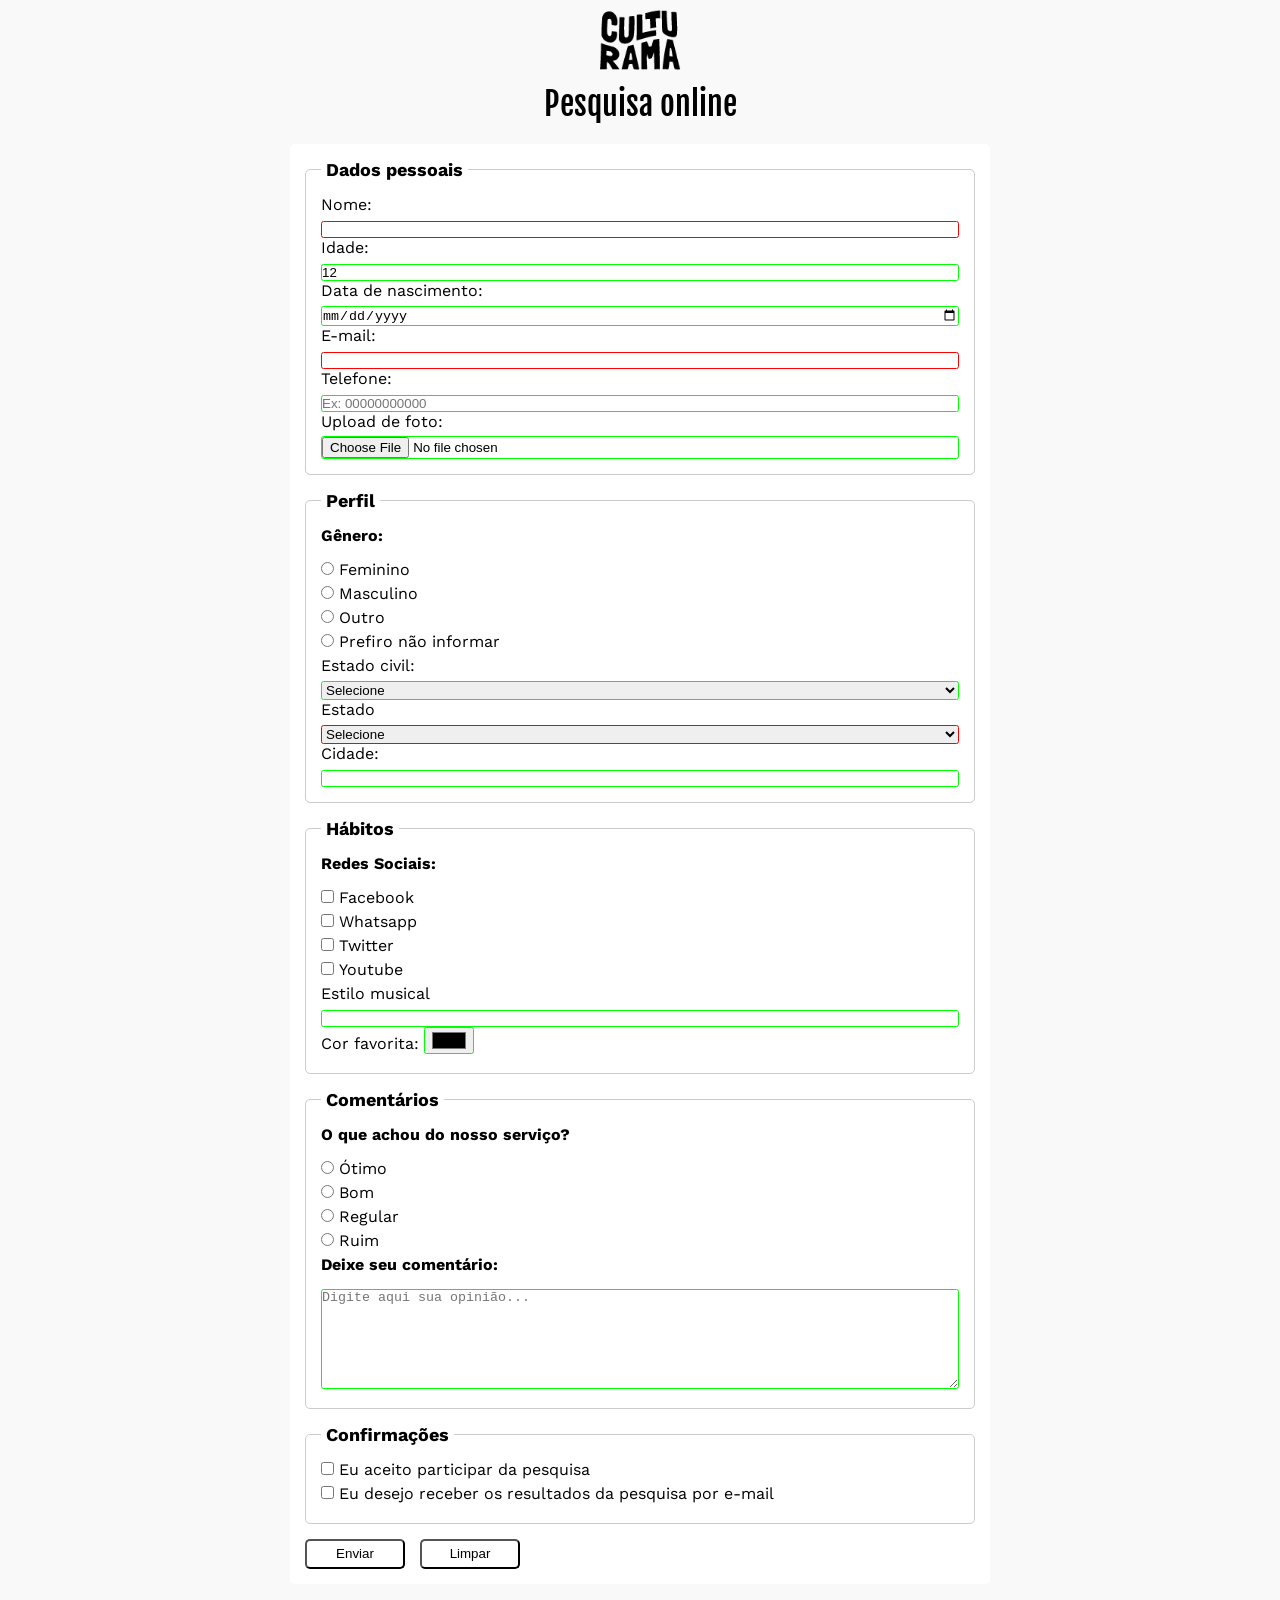
<file: index.html>
<!doctype html>
<html lang="pt-br">
  <head>
    <meta charset="UTF-8" />
    <meta name="viewport" content="width=device-width, initial-scale=1.0" />
    <link rel="icon" href="culturama-favicon.png" type="image/png" />
    <title>Pesquisa Culturama</title>

    <link rel="preconnect" href="https://fonts.googleapis.com" />
    <link rel="preconnect" href="https://fonts.gstatic.com" crossorigin />
    <link
      href="https://fonts.googleapis.com/css2?family=Fjalla+One&family=Work+Sans:ital,wght@0,100..900;1,100..900&display=swap"
      rel="stylesheet"
    />

    <link rel="stylesheet" href="css/style.css" />
  </head>
  <body>
    <main>
      <header>
        <img src="img/logo-culturama.png" alt="Logo Culturama" />
        <h1>Pesquisa online</h1>
      </header>

      <section>
        <form action="sucesso.html" method="get">
          <fieldset>
            <legend>Dados pessoais</legend>

            <label for="userName">Nome: </label>
            <input type="text" name="userName" id="userName" required />
            <br />

            <label for="userAge">Idade: </label>
            <input
              id="userAge"
              type="number"
              name="userAge"
              max="100"
              min="12"
              value="12"
              required
            />
            <br />

            <label for="userBirthDate">Data de nascimento: </label>
            <input type="date" name="userBirthDate" id="userBirthDate" />
            <br />

            <label for="userEmail">E-mail: </label>
            <input type="email" name="userEmail" id="userEmail" required />
            <br />

            <label for="userPhoneNumber">Telefone: </label>
            <input
              type="tel"
              id="userPhoneNumber"
              name="userPhoneNumber"
              pattern="[0-9]{11}"
              placeholder="Ex: 00000000000"
            />
            <br />

            <label for="userImage">Upload de foto: </label>
            <input
              type="file"
              name="userImage"
              id="userImage"
              accept="image/*"
            />
            <br />
          </fieldset>

          <fieldset>
            <legend>Perfil</legend>

            <p>Gênero:</p>
            <input
              id="feminino"
              type="radio"
              name="userGender"
              value="feminino"
            />
            <label for="feminino">Feminino</label>

            <br />

            <input
              id="masculino"
              type="radio"
              name="userGender"
              value="masculino"
            />
            <label for="masculino">Masculino</label>

            <br />

            <input id="outro" type="radio" name="userGender" value="outro" />
            <label for="outro">Outro</label>

            <br />

            <input
              id="naoInformado"
              type="radio"
              name="userGender"
              value="naoInformado"
            />
            <label for="naoInformado">Prefiro não informar</label>

            <br />

            <label for="maritalStatus">Estado civil:</label>
            <select name="maritalStatus">
              <option value="naoInformado" selected hidden>Selecione</option>
              <option value="solteiro">Solteiro</option>
              <option value="casado">Casado</option>
              <option value="viuvo">Viúvo</option>
              <option value="divorciado">Divorciado</option>
              <option value="uniaoEstavel">União estável</option>
            </select>

            <br />

            <label for="userState">Estado</label>
            <select name="userState" required>
              <option value="" selected hidden>Selecione</option>
              <option value="acre">Acre</option>
              <option value="alagoas">Alagoas</option>
              <option value="amapa">Amapá</option>
              <option value="amazonas">Amazonas</option>
              <option value="bahia">Bahia</option>
              <option value="ceara">Ceará</option>
              <option value="distritoFederal">Distrito Federal</option>
              <option value="espiritoSanto">Espirito Santo</option>
              <option value="goias">Goiás</option>
              <option value="maranhao">Maranhão</option>
              <option value="matoGrossoDoSul">Mato Grosso do Sul</option>
              <option value="matoGrosso">Mato Grosso</option>
              <option value="minasGerais">Minas Gerais</option>
              <option value="para">Pará</option>
              <option value="paraiba">Paraíba</option>
              <option value="parans">Paraná</option>
              <option value="pernambuco">Pernambuco</option>
              <option value="piaui">Piauí</option>
              <option value="rioDeJaneiro">Rio de Janeiro</option>
              <option value="rioGrandeDoNorte">Rio Grande do Norte</option>
              <option value="rioGrandeDoSul">Rio Grande do Sul</option>
              <option value="rondonia">Rondônia</option>
              <option value="roraima">Roraima</option>
              <option value="santaCatarina">Santa Catarina</option>
              <option value="saoPaulo">São Paulo</option>
              <option value="sergipe">Sergipe</option>
              <option value="tocantins">Tocantins</option>
            </select>

            <br />

            <label for="userCity">Cidade:</label>
            <input id="userCity" name="userCity" type="text" />
          </fieldset>

          <fieldset>
            <legend>Hábitos</legend>

            <p>Redes Sociais:</p>
            <input
              id="facebook"
              type="checkbox"
              name="social"
              value="facebook"
            />
            <label for="facebook">Facebook</label>

            <br />

            <input
              id="whatsapp"
              type="checkbox"
              name="social"
              value="whatsapp"
            />
            <label for="whatsapp">Whatsapp</label>

            <br />

            <input id="twitter" type="checkbox" name="social" value="twitter" />
            <label for="twitter">Twitter</label>

            <br />

            <input id="youtube" type="checkbox" name="social" value="youtube" />
            <label for="youtube">Youtube</label>

            <br />

            <label for="userMusicalStyle">Estilo musical</label>
            <input
              id="userMusicalStyle"
              name="userMusicalStyle"
              type="text"
              list="styleType"
            />
            <datalist id="styleType">
              <option value="Rock"></option>
              <option value="Forró"></option>
              <option value="Samba"></option>
              <option value="Gaúcho"></option>
              <option value="Clássica"></option>
            </datalist>

            <br />

            <label for="userFavoriteColor">Cor favorita: </label>
            <input
              type="color"
              name="userFavoriteColor"
              id="userFavoriteColor"
            />
          </fieldset>

          <fieldset>
            <legend>Comentários</legend>

            <p>O que achou do nosso serviço?</p>

            <input id="otimo" type="radio" name="userFeedback" value="otimo" />
            <label for="otimo">Ótimo</label>

            <br />

            <input id="bom" type="radio" name="userFeedback" value="bom" />
            <label for="bom">Bom</label>

            <br />

            <input
              id="regular"
              type="radio"
              name="userFeedback"
              value="regular"
            />
            <label for="regular">Regular</label>

            <br />

            <input id="ruim" type="radio" name="userFeedback" value="ruim" />
            <label for="ruim">Ruim</label>

            <br />

            <p>Deixe seu comentário:</p>
            <textarea
              name="userComment"
              id="userComment"
              placeholder="Digite aqui sua opinião..."
            ></textarea>
          </fieldset>

          <fieldset>
            <legend>Confirmações</legend>
            <input
              type="checkbox"
              id="userLgpdTerm"
              name="userLgpdTerm"
              value="accepted"
              required
            />
            <label for="userLgpdTerm">Eu aceito participar da pesquisa</label>
            <br />
            <input
              type="checkbox"
              id="userResult"
              name="userResult"
              value="accepted"
            />
            <label for="userResult"
              >Eu desejo receber os resultados da pesquisa por e-mail</label
            >
          </fieldset>

          <button type="submit">Enviar</button>
          <button type="reset">Limpar</button>
        </form>
      </section>
    </main>
  </body>
</html>
</file>
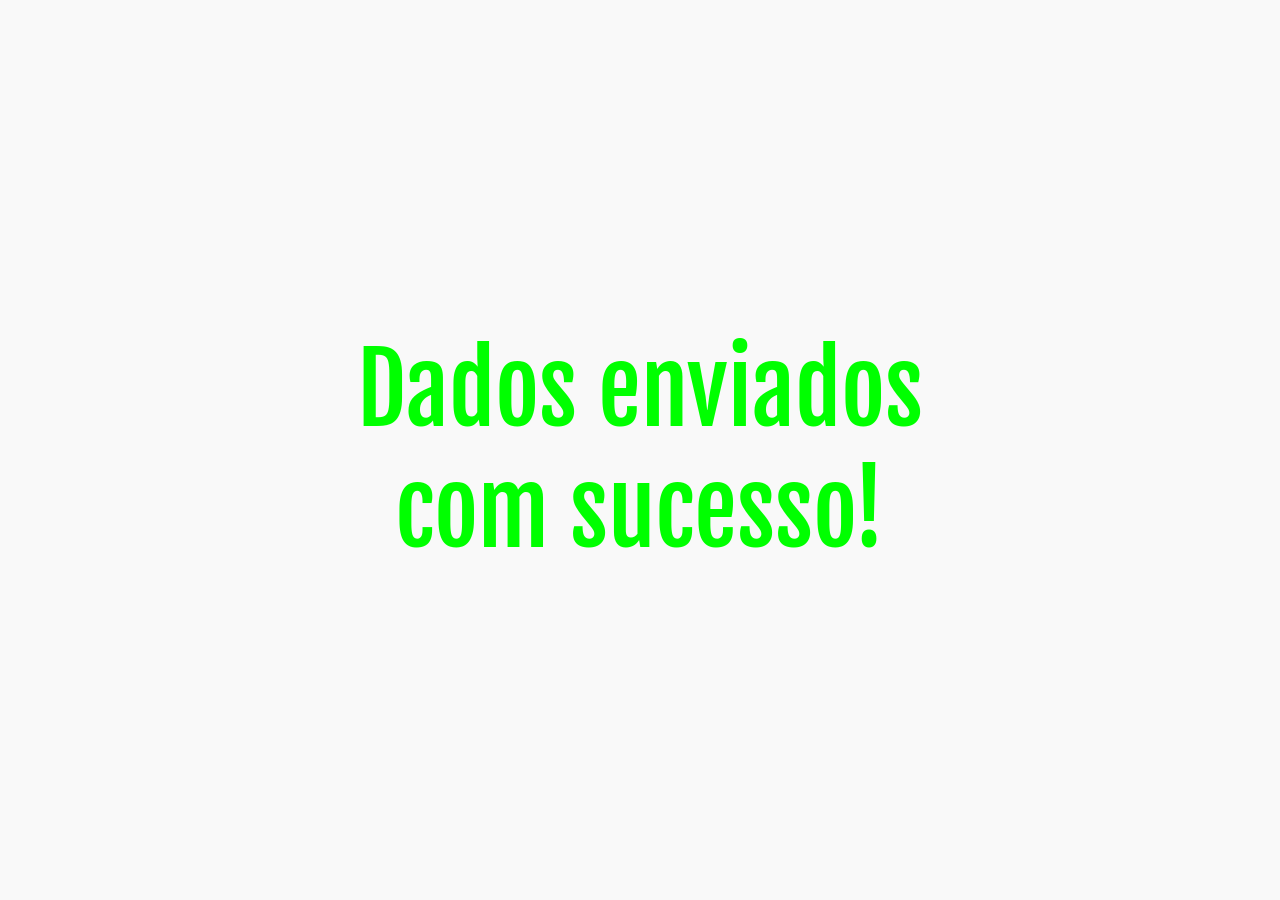
<file: sucesso.html>
<!doctype html>
<html lang="pt-br">
  <head>
    <meta charset="UTF-8" />
    <meta name="viewport" content="width=device-width, initial-scale=1.0" />
    <title>Pesquisa Culturama</title>

    <link rel="stylesheet" href="css/style.css" />
    <link rel="icon" href="culturama-favicon.png" type="image/png" />

    <link rel="preconnect" href="https://fonts.googleapis.com" />
    <link rel="preconnect" href="https://fonts.gstatic.com" crossorigin />
    <link
      href="https://fonts.googleapis.com/css2?family=Fjalla+One&family=Work+Sans:ital,wght@0,100..900;1,100..900&display=swap"
      rel="stylesheet"
    />
  </head>
  <body>
    <main>
      <h1>Dados enviados<br />com sucesso!</h1>
    </main>
  </body>
</html>
</file>
<file: css/style.css>
* {
  margin: 0;
  padding: 0;
  box-sizing: border-box;
}

body {
  font-family: "Work Sans", sans-serif;
  font-optical-sizing: auto;
  font-weight: 400;
  font-style: normal;
  background-color: #f9f9f9;
}

h1 {
  font-family: "Fjalla One", sans-serif;
  font-weight: 400;
  font-style: normal;
}

main {
  width: 100%;
  min-height: 100vh;
  align-content: center;
  max-width: 700px;
  margin: 0 auto;
}

header {
  text-align: center;
  margin-bottom: 20px;
}

img {
  width: 100px;
}

form {
  background-color: #ffffff;
  padding: 15px;
  border-radius: 5px;
  margin-bottom: 20px;
}

fieldset {
  padding: 15px;
  border: 1px solid #cccccc;
  border-radius: 5px;
  margin-bottom: 15px;
}

legend {
  font-weight: bold;
  font-size: 18px;
  padding: 0 5px;
}

label {
  display: inline-block;
  margin-bottom: 5px;
}

p {
  margin-bottom: 15px;
  font-weight: bold;
}

input,
select,
textarea {
  width: 100%;
  border: 1px solid #cccccc;
  border-radius: 2.5px;
}

textarea {
  min-height: 100px;
}

input[type="radio"],
input[type="checkbox"] {
  width: auto;
}

input[type="color"] {
  width: 50px;
  padding: 0 5px;
}

input:invalid,
select:invalid,
textarea:invalid {
  border-color: #ff0000;
}

input:valid,
select:valid,
textarea:valid {
  border-color: #00ff00;
}

button {
  width: 100px;
  height: 30px;
  margin-right: 10px;
  background-color: #ffffff;
  border-radius: 5px;
  cursor: pointer;
}

button[type="submit"]:hover {
  border-color: #00ff00;
  background-color: #00ff00;
  color: #ffffff;
}

button[type="reset"]:hover {
  border-color: #ff0000;
  background-color: #ff0000;
  color: #ffffff;
}

main h1:not(header h1) {
  color: #00ff00;
  font-size: 96px;
  text-align: center;
  margin: auto;
}
</file>
